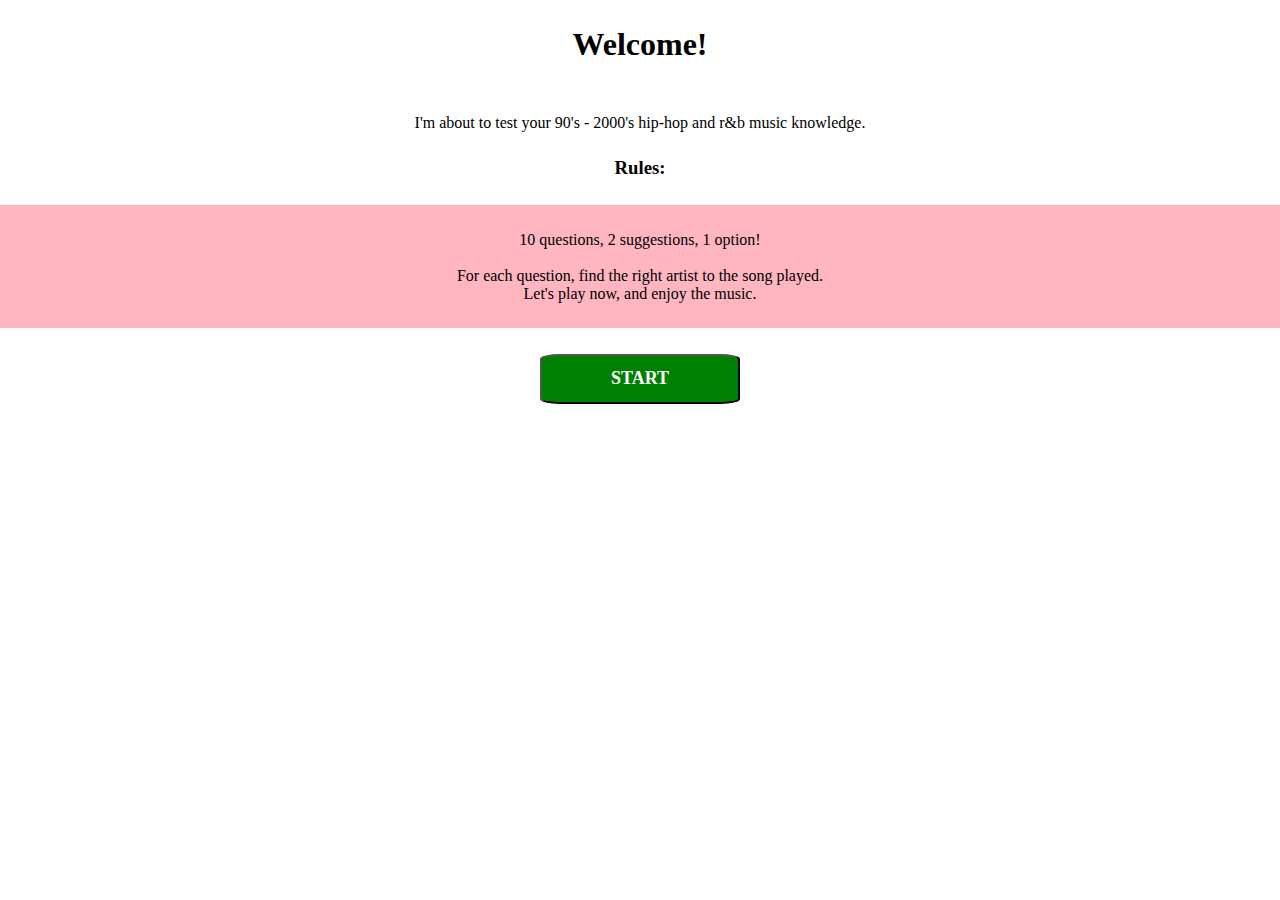
<file: index.html>
<!DOCTYPE html>
<html lang="en">
<head>
    <meta charset="UTF-8">
    <meta http-equiv="X-UA-Compatible" content="IE=edge">
    <meta name="viewport" content="width=device-width, initial-scale=1.0">
    <title>Quiz Musical</title>
    <link rel="stylesheet" href="./styles.css">
</head>
<body>
    <h1>Welcome!</h1>
    <p class="test">I'm about to test your 90's - 2000's hip-hop and r&b music knowledge.</p>
    <h3>Rules:</h3>
    <p class = "rules">10 questions, 2 suggestions, 1 option! <br><br> For each question, find the right artist to the song played.<br> Let's play now, and enjoy the music.</p>
    <button class = "btn-start"><a href="./quiz.html">START</a></button>
</body>
</html>
</file>
<file: styles.css>
@import url('https://fonts.googleapis.com/css2?family=Ibarra+Real+Nova&display=swap');

* {
    box-sizing: border-box;
    text-align: center;
    justify-content: center;
    font-family:cursive;
    background-color: white;
    margin: 0;
    padding: 0;
}

h1 {
padding: 2% 0% 2%;
}

.test {
padding: 2% 0%;
}

.rules {
    background-color: lightpink;
    padding-bottom: 2%;
    padding-top: 2%;
    margin: 2% 0%;
}

.btn-start {
    width : 200px;
    height: 50px;
    margin-bottom: 2%;
    border-radius: 10%;
    background-color: green;
}

a {
    background-color: green;
    font-weight: bold;
    text-decoration: none;
    font-size: 18px;
    color: white;
}
</file>
